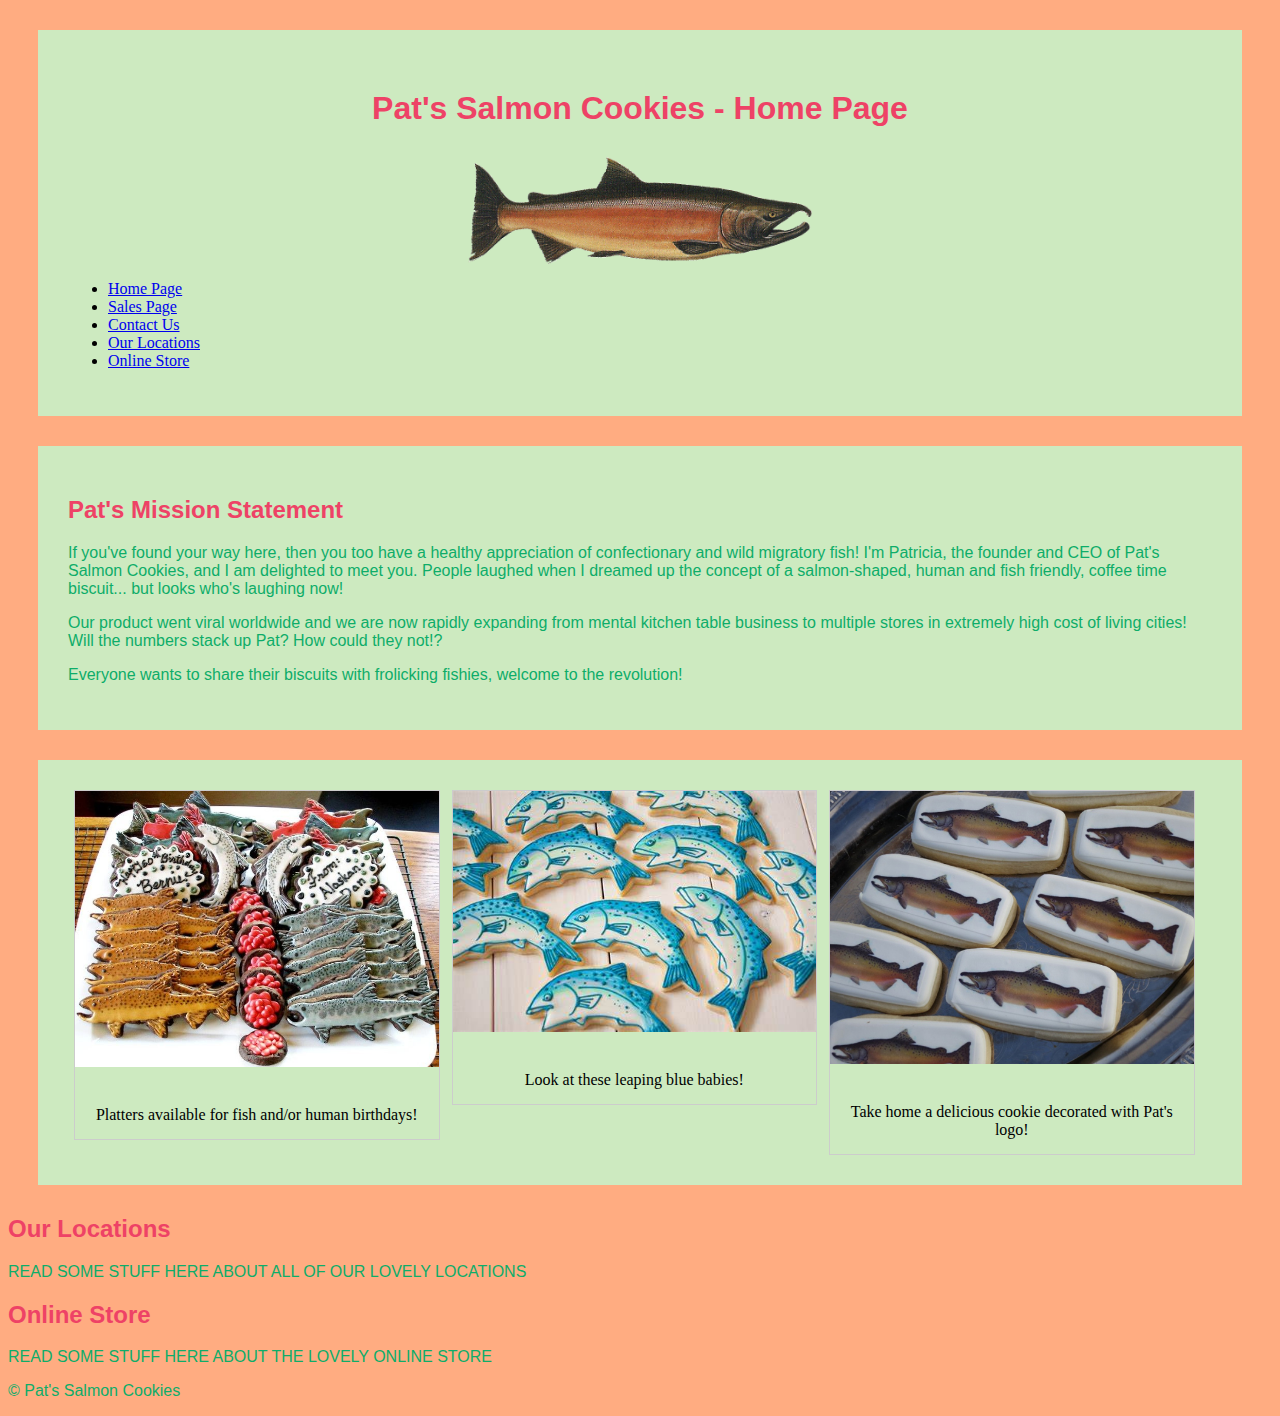
<file: index.html>
<!--
  INDEX HTML - NOTES FOR COMPLIANCE

  - Pat's Salmon Cookies
  - Salmon Logo
  - Business Location
  - Hours
  - Contact Information
  - Text about how awesome the business is 

  - Think about what is meaningful to the end user

-->

<!DOCTYPE html>
<html lang="en">
  <head>
    <meta charset="UTF-8" />
    <meta http-equiv="X-UA-Compatible" content="IE=edge" />
    <meta name="viewport" content="width=device-width, initial-scale=1.0" />
    <title>Pat's Salmon Cookies - Home Page</title>
    <link rel="stylesheet" href="styles.css" />
  </head>
  <body>
    <header>
      <div class="header-container container">
        <h1>Pat's Salmon Cookies - Home Page</h1>
        <div class="logo-container">
          <img class="logo" src="Images/salmonlogo.png" alt="Salmon Logo" />
        </div>
        <nav>
          <ul>
            <li><a href="index.html">Home Page </a></li>
            <li><a href="sales.html">Sales Page</a></li>
            <li><a href="Contact Us">Contact Us</a></li>
            <li><a href="#our-locations">Our Locations</a></li>
            <li><a href="#online-store">Online Store</a></li>
          </ul>
        </nav>
      </div>
    </header>
    <main>
      <div class="mission-statement">
        <h2>Pat's Mission Statement</h2>
        <p class="missionStatementP1">
          If you've found your way here, then you too have a healthy
          appreciation of confectionary and wild migratory fish! I'm Patricia,
          the founder and CEO of Pat's Salmon Cookies, and I am delighted to
          meet you. People laughed when I dreamed up the concept of a
          salmon-shaped, human and fish friendly, coffee time biscuit... but
          looks who's laughing now!
        </p>
        <p class="missionStatementP2">
          Our product went viral worldwide and we are now rapidly expanding from
          mental kitchen table business to multiple stores in extremely high
          cost of living cities! Will the numbers stack up Pat? How could they
          not!?
        </p>
        <p class="missionStatementP3">
          Everyone wants to share their biscuits with frolicking fishies,
          welcome to the revolution!
        </p>
      </div>

      <!-- TRYING OUT A RESPONSIVE IMAGE GALLERY FROM W3 CSS TUTORIAL-->
      <div class="image-gallery-container" id="gallery-container">
        <div class="responsive">
          <div class="gallery">
            <a target="_blank" href="Images/FishCookiePlatter.jpg">
              <img
                src="Images/FishCookiePlatter.jpg"
                alt="Fish Cookie Platter"
                width="600"
                height="400"
              />
            </a>
            <div class="desc">
              Platters available for fish and/or human birthdays!
            </div>
          </div>
        </div>

        <div class="responsive">
          <div class="gallery">
            <a target="_blank" href="Images/fishCookiesBlue.jpg">
              <img
                src="Images/fishCookiesBlue.jpg"
                alt="Leaping Blue Fish Cookies"
                width="600"
                height="400"
              />
            </a>
            <div class="desc">Look at these leaping blue babies!</div>
          </div>
        </div>

        <div class="responsive">
          <div class="gallery">
            <a target="_blank" href="Images/SalmonCookies.jpg">
              <img
                src="Images/SalmonCookies.jpg"
                alt="Pat's Logo Cookies"
                width="600"
                height="400"
              />
            </a>
            <div class="desc">
              Take home a delicious cookie decorated with Pat's logo!
            </div>
          </div>
        </div>

        <div class="clearfix"></div>
      </div>
      <!--END OF RESPONSIVE IMAGE GALLERY-->

      <div class="Our Locations">
        <h2 id="our-locations">Our Locations</h2>
        <p class="OurLocationsP1">
          READ SOME STUFF HERE ABOUT ALL OF OUR LOVELY LOCATIONS
        </p>
      </div>

      <div class="Online Store">
        <h2 id="online-store">Online Store</h2>
        <p class="OnlineStoreP1">
          READ SOME STUFF HERE ABOUT THE LOVELY ONLINE STORE
        </p>
      </div>
    </main>
    <footer>
      <div class="footer-container container">
        <p>&#169; Pat's Salmon Cookies</p>
      </div>
    </footer>
    <script src="app.js"></script>
  </body>
</html>
</file>
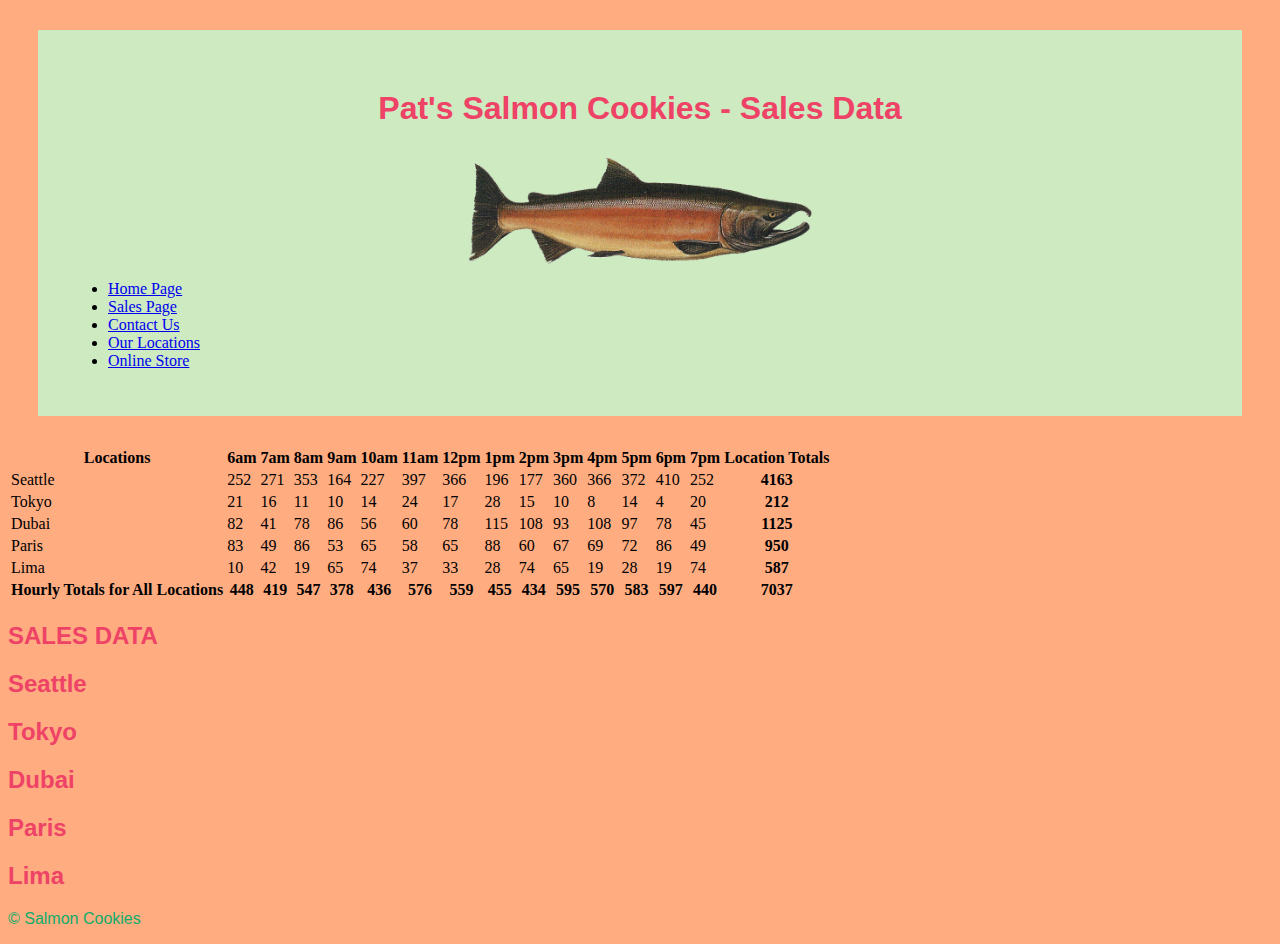
<file: sales.html>
<!DOCTYPE html>
<html lang="en">
  <head>
    <meta charset="UTF-8" />
    <meta http-equiv="X-UA-Compatible" content="IE=edge" />
    <meta name="viewport" content="width=device-width, initial-scale=1.0" />
    <link rel="stylesheet" href="styles.css" />
    <title>Salmon Sales Page</title>
  </head>
  <body>
    <header>
      <div class="header-container container">
        <h1>Pat's Salmon Cookies - Sales Data</h1>
        <div class="logo-container">
          <img class="logo" src="Images/salmonlogo.png" alt="Salmon Logo" />
        </div>
        <nav>
          <ul>
            <li><a href="index.html">Home Page </a></li>
            <li><a href="sales.html">Sales Page</a></li>
            <li><a href="Contact Us">Contact Us</a></li>
            <li><a href="index.html/#our-locations">Our Locations</a></li>
            <li><a href="index.html/#online-store">Online Store</a></li>
          </ul>
        </nav>
      </div>
    </header>
    <main>
      <table id="sales-table"></table>

      <h2>SALES DATA</h2>
      <h2>Seattle</h2>
      <ul id="seattle"></ul>
      <h2>Tokyo</h2>
      <ul id="tokyo"></ul>
      <h2>Dubai</h2>
      <ul id="dubai"></ul>
      <h2>Paris</h2>
      <ul id="paris"></ul>
      <h2>Lima</h2>
      <ul id="lima"></ul>
    </main>
    <footer>
      <div class="footer-container container">
        <p>&#169; Salmon Cookies</p>
      </div>
    </footer>
    <script src="Class07.js"></script>
  </body>
</html>
</file>
<file: styles.css>
/* CSS - NOTES FOR COMPLAINCE

1.  A custom sand-serif Google Font for use in heading tags (<h# />)

2. A specified standard sans-serif web font for sales data (such as Arial, Verdana, or Helvetica).

3. A specified standard serif web font for text (such as Georgia, Times).

3. Specified different font colors for all three font uses.

4. A background color for the default page background (make sure font colors have good contrast and are readable on this background).

5. A different background color for elements such boxes and tables (so make sure the font colors contrast against this well, too!).

6. Anything else you’d like to add related to style. But remember: simplicity, clarity, and consistency are good things in design.

Colour Pallet
#ffac81     Atomic tangerine      BACKGROUND DEFAULT
#ff928b     Coral Pink
#fec3a6     Apricot               SALES DATA CONTAINER
#efe9ae     Vanilla
#cdeac0     Tea Green             BOXES 

#ee4266     Red Crayola           HEADER TEXT
#540D6E    Indigo                 DATA TEXT
#FFD23F     Sunglow               
#3BCEAC     Turquoise
#0EAD69     Jade                  TEXT


*/

body {
  background-color: #ffac81;
}

.header-container {
  background-color: #cdeac0;
  margin: 30px;
  padding: 30px;
}
h1 {
  font-family: sans-serif;
  text-align: center;
  margin: 30px;
  color: #ee4266;
}

h2 {
  font-family: sans-serif;
  color: #ee4266;
}

ul {
  font-family: Georgia, "Times New Roman", Times, serif;
}

p {
  font-family: Arial, Helvetica, sans-serif;
  color: #0ead69;
}

.mission-statement {
  background-color: #cdeac0;
  margin: 30px;
  padding: 30px;
}
.logo {
  display: block;
  margin-left: auto;
  margin-right: auto;
  width: 30%;
}

.logo:hover {
  transform: scaleX(-1);
}

.main-container {
  background-color: #efe9ae;
  margin: 30px;
  padding: 30px;
  color: #540d6e;
}

/* RESPONSIVE IMAGE GALLERY TEST */

.gallery-container {
  display: flex;
  flex-direction: row;
  justify-content: space-between;
}
.image-gallery-container {
  margin: 30px;
  padding: 30px;
  background-color: #cdeac0;
  align-items: flex-end;
}

div.gallery {
  border: 1px solid #ccc;
}

div.gallery:hover {
  border: 1px solid #777;
}

div.gallery img {
  width: 100%;
  height: auto;
}

div.desc {
  padding: 15px;
  text-align: center;
}

* {
  box-sizing: border-box;
}

.responsive {
  padding: 0 6px;
  float: left;
  width: 33%;
}

@media only screen and (max-width: 700px) {
  .responsive {
    width: 49.99999%;
    margin: 6px 0;
  }
}

@media only screen and (max-width: 500px) {
  .responsive {
    width: 100%;
  }
}

.clearfix:after {
  content: "";
  display: table;
  clear: both;
}

.desc {
  margin-top: 20px;
}
</file>
